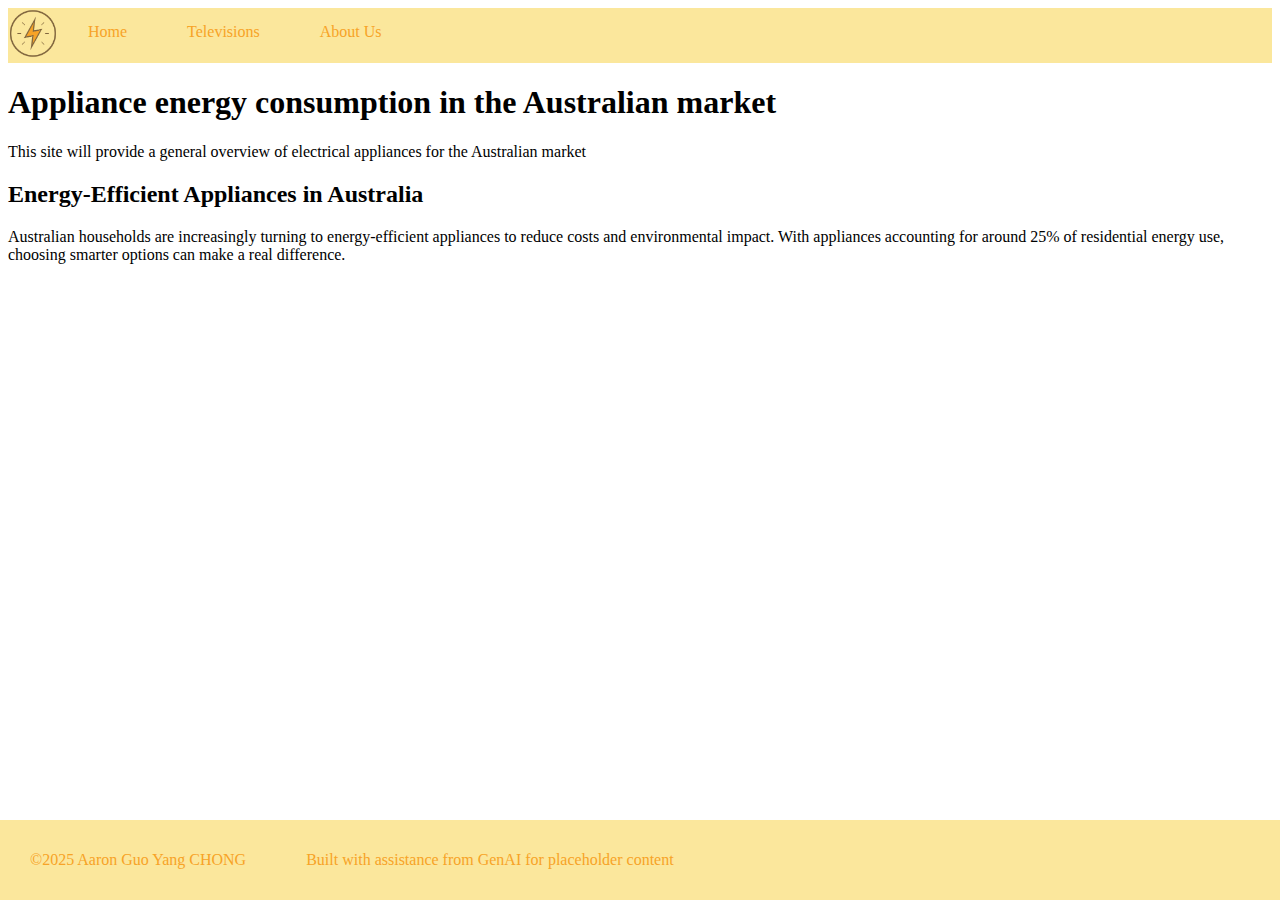
<file: Index.html>
<!DOCTYPE html>
<html>
    <head>
        <title>Home</title>
        <link rel="stylesheet" href="style.css">
    </head>
    <body>

        <common-header></common-header>
        <h1>Appliance energy consumption in the Australian market</h1>
        <p>This site will provide a general overview of electrical appliances for the Australian market</p>
        <div class="card">
            <h2>Energy-Efficient Appliances in Australia</h2>
            <p>Australian households are increasingly turning to energy-efficient appliances to reduce costs and environmental impact.
                With appliances accounting for around 25% of residential energy use, choosing smarter options can make a real difference.
            </p>
        </div>
        <common-footer></common-footer>
        
        <script src="./CommonManager.js"></script>
    </body>
</html>
</file>
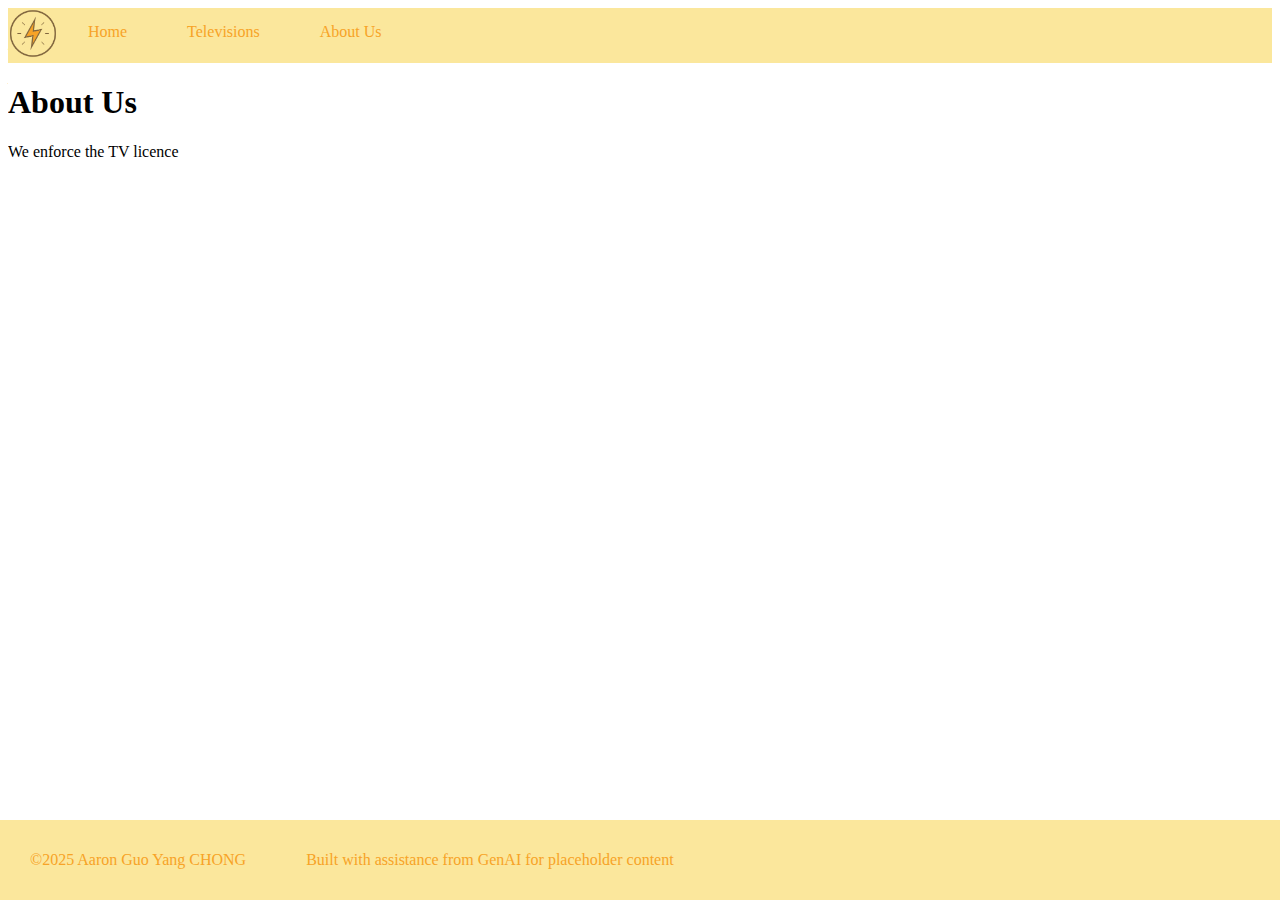
<file: About_Us.html>
<!DOCTYPE html>
<html>
    <head>
        <title>Home</title>
        <link rel="stylesheet" href="style.css">
    </head>
    <body>
        <common-header></common-header>
        <h1>About Us</h1>
        <p>We enforce the TV licence</p>

        <script src="./CommonManager.js"></script>

        <common-footer></common-footer>

    </body>
</html>
</file>
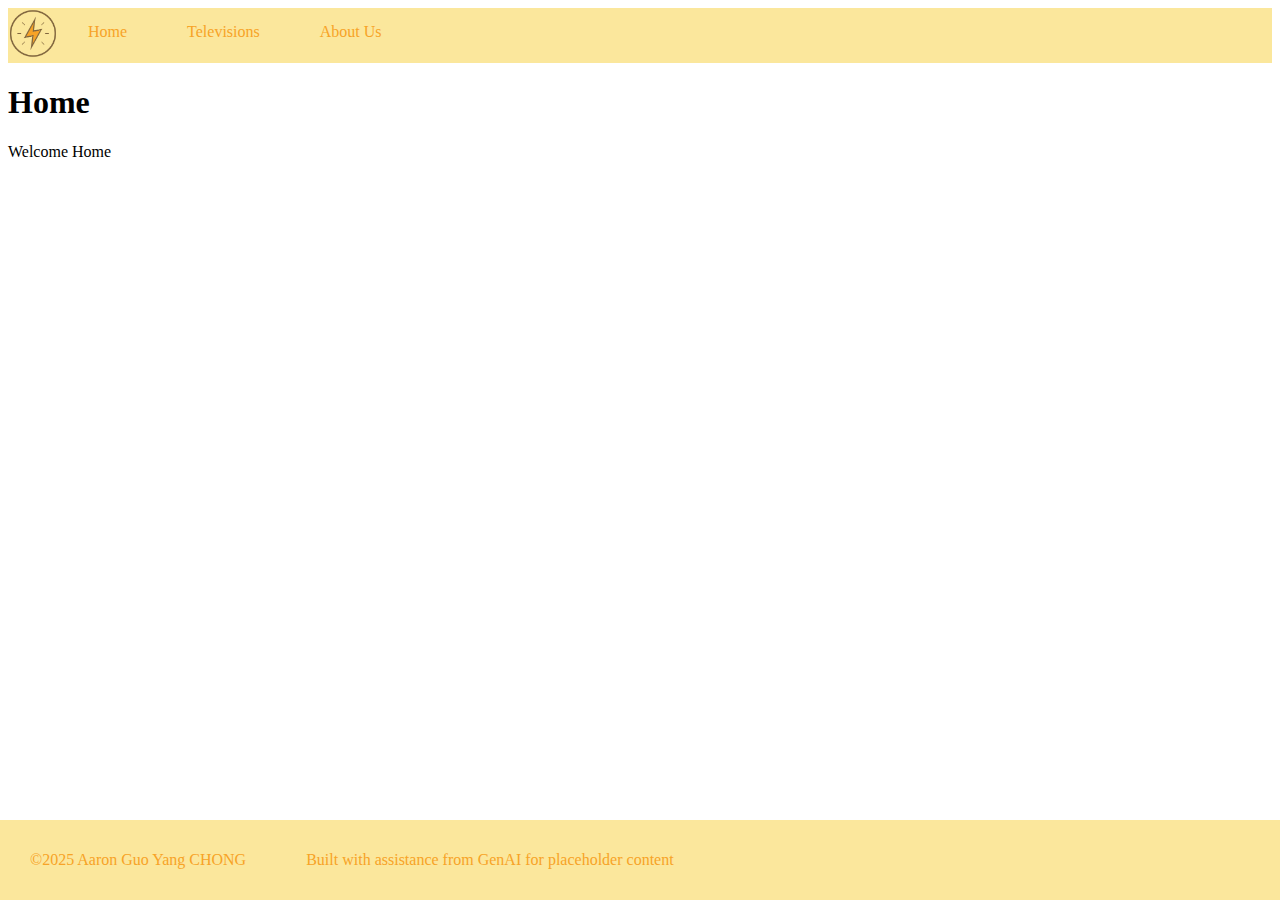
<file: Home.html>
<!DOCTYPE html>
<html>
    <head>
        <title>Home</title>
        <link rel="stylesheet" href="style.css">
    </head>
    <body>

        <!-- <common-header></common-header> -->
        <common-header></common-header>
        <h1>Home</h1>
        <p>Welcome Home</p>
        <common-footer></common-footer>
        
        <script src="./CommonManager.js"></script>

    </body>
</html>
</file>
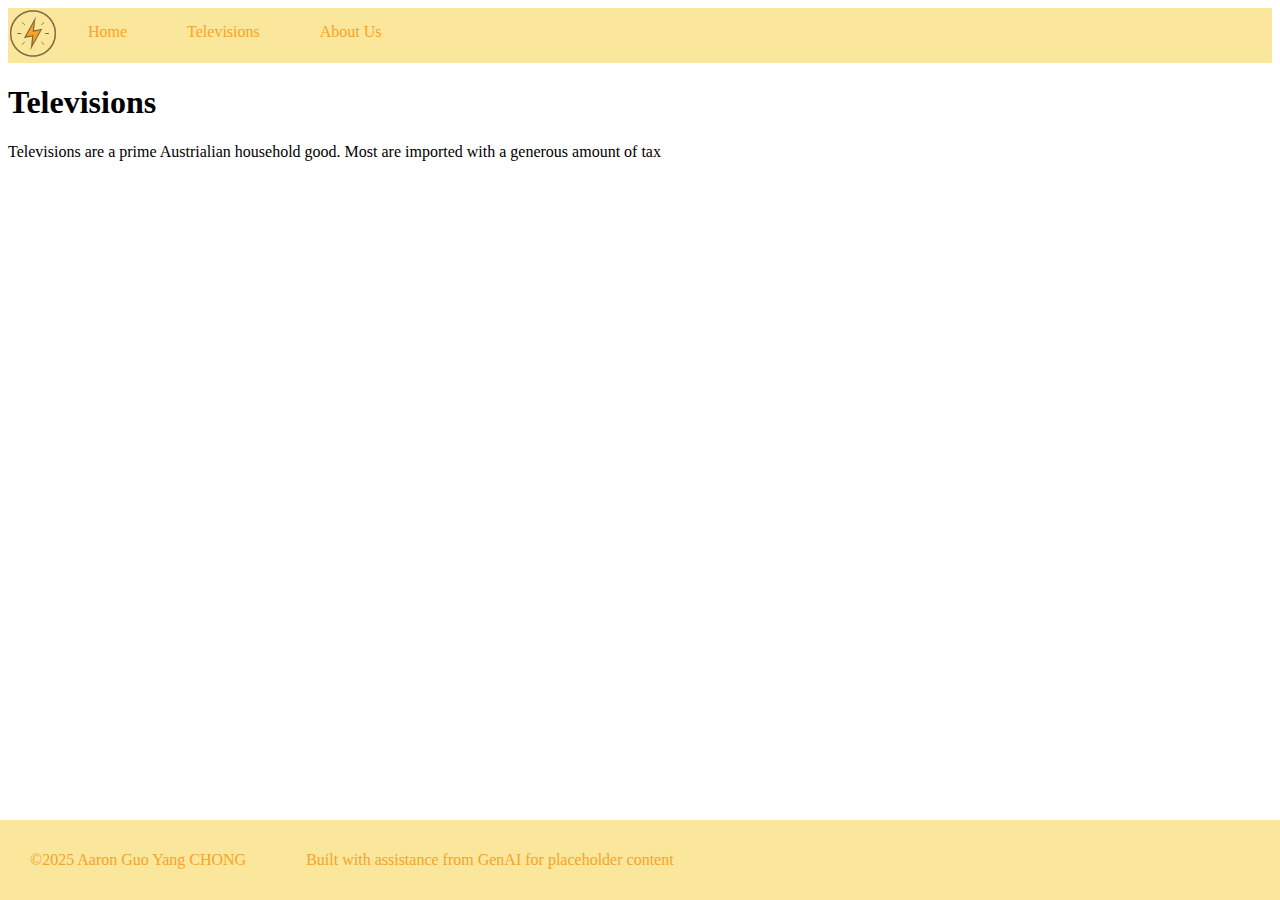
<file: Televisions.html>
<!DOCTYPE html>
<html>
    <head>
        <title>Home</title>
        <link rel="stylesheet" href="style.css">
    </head>
    <body>

        <common-header></common-header>
        <h1>Televisions</h1>
        <p>Televisions are a prime Austrialian household good. Most are imported with a generous amount of tax</p>

        <script src="./CommonManager.js"></script>

        <common-footer></common-footer>
    </body>
</html>
</file>
<file: style.css>
.navigation
{
    list-style-type: none;
    margin: 0;
    padding: 0;
    overflow: hidden;
    background-color: rgb(251, 231, 156);
}

.navButton
{
    float: left;
    cursor: pointer;
}

.navText
{
    display: block;
    color: rgb(247, 163, 39);
    text-align: center;
    padding: 15px 30px;
    text-decoration: none;
}

.navLogo
{
    width: 50px;
}

.footer
{
    position:fixed;
    bottom: 0;
    left: 0;
    right: 0;
    list-style-type: none;
    margin: 0;
    padding: 0;
    overflow: hidden;
    background-color: rgb(251, 231, 156);
}

.footerText
{
    display: block;
    color: rgb(247, 163, 39);
    text-align: center;
    padding: 15px 30px;
    text-decoration: none;
    float: left;
}
</file>
